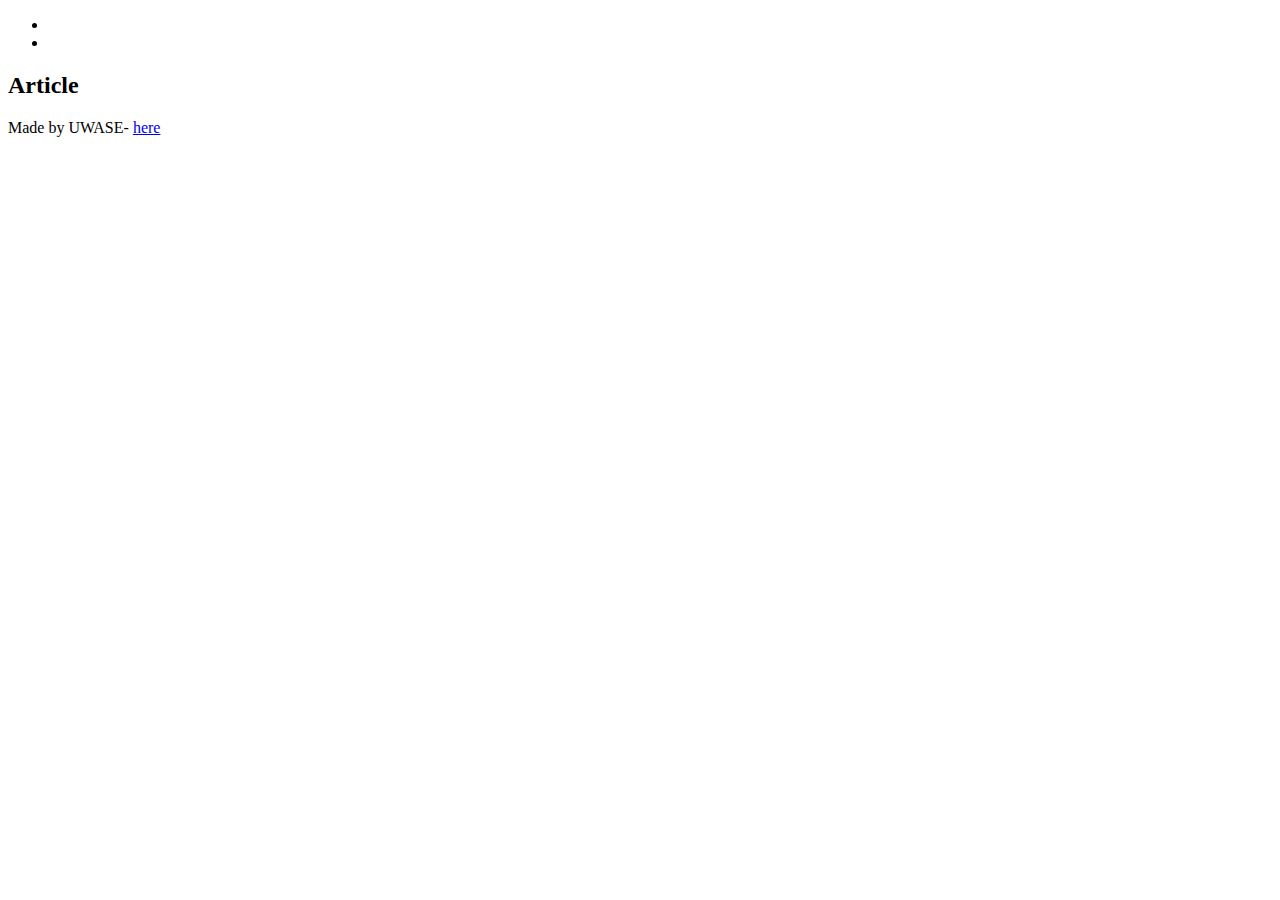
<file: html_basic/tweets.html>
<!DOCTYPE html>
<html lang="en">
<head>
    <meta charset="UTF-8">
    <title>Document</title>
</head>
<body>
    <header>

     <ul>
        <li><a href="index.html"></a></li>
       
        <li>
            <a href="index.html"></a></li>
     </ul>   
    </header>
    <main>
        <article>
            <h2>Article</h2>
        </article>
        <aside></aside>
    </main>
    <footer>
        <p>Made by UWASE- <a href="https://learn.shayhowe.com/html-css/" target="_blank">here</a></p>
    </footer>
    <a href="https://help.twitter.com/en/using-twitter/how-to-embed-a-tweet"></a>
    <a href="index.html"></a>
</body>
</html>
</file>
